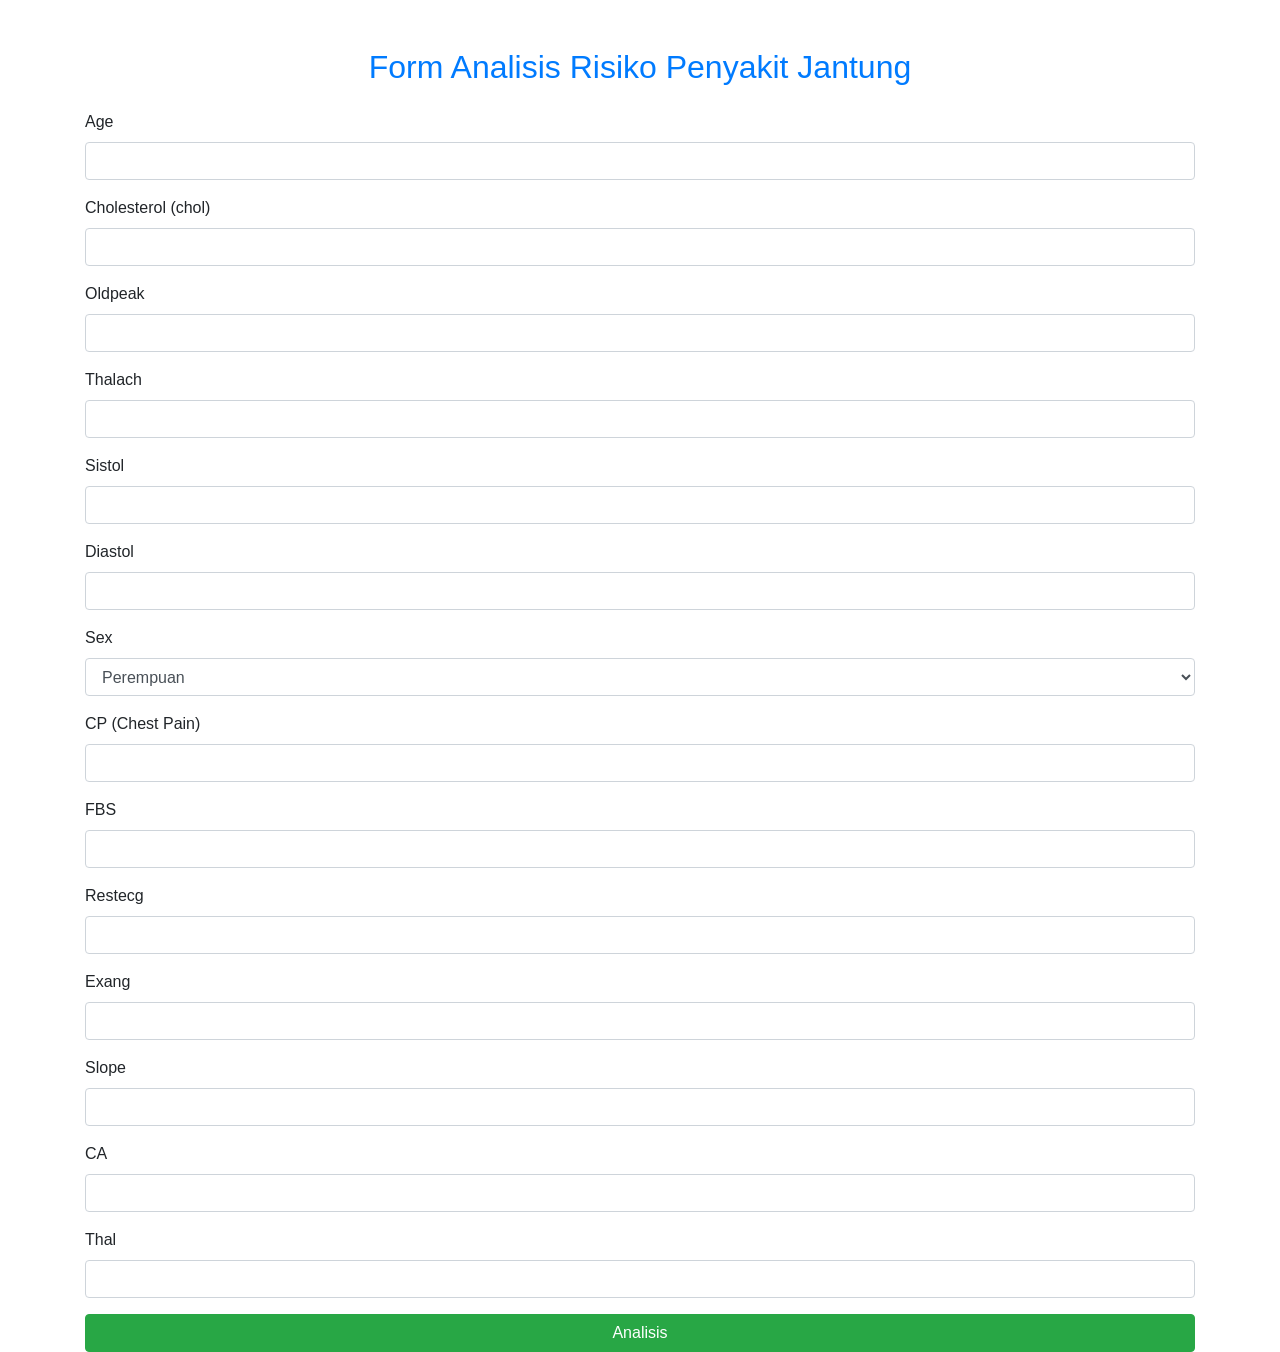
<file: templates/index.html>
<!DOCTYPE html>
<html lang="id">
<head>
    <meta charset="UTF-8">
    <title>Form Analisis Penyakit Jantung</title>
    <link rel="stylesheet" href="https://stackpath.bootstrapcdn.com/bootstrap/4.5.2/css/bootstrap.min.css">
</head>
<body>
<div class="container mt-5">
    <h2 class="mb-4 text-center text-primary">Form Analisis Risiko Penyakit Jantung</h2>
    <form action="/hasil" method="POST">
        <!-- Input numerik -->
        <div class="form-group">
            <label>Age</label>
            <input type="number" name="age" class="form-control" required>
        </div>
        <div class="form-group">
            <label>Cholesterol (chol)</label>
            <input type="number" name="chol" class="form-control" required>
        </div>
        <div class="form-group">
            <label>Oldpeak</label>
            <input type="number" step="0.1" name="oldpeak" class="form-control" required>
        </div>
        <div class="form-group">
            <label>Thalach</label>
            <input type="number" name="thalach" class="form-control" required>
        </div>
        <div class="form-group">
            <label>Sistol</label>
            <input type="number" name="sistol" class="form-control" required>
        </div>
        <div class="form-group">
            <label>Diastol</label>
            <input type="number" name="diastol" class="form-control" required>
        </div>

        <!-- Input kategorikal -->
        <div class="form-group">
            <label>Sex</label>
            <select name="sex" class="form-control">
                <option value="0">Perempuan</option>
                <option value="1">Laki-laki</option>
            </select>
        </div>
        <div class="form-group">
            <label>CP (Chest Pain)</label>
            <input type="text" name="cp" class="form-control">
        </div>
        <div class="form-group">
            <label>FBS</label>
            <input type="text" name="fbs" class="form-control">
        </div>
        <div class="form-group">
            <label>Restecg</label>
            <input type="text" name="restecg" class="form-control">
        </div>
        <div class="form-group">
            <label>Exang</label>
            <input type="text" name="exang" class="form-control">
        </div>
        <div class="form-group">
            <label>Slope</label>
            <input type="text" name="slope" class="form-control">
        </div>
        <div class="form-group">
            <label>CA</label>
            <input type="text" name="ca" class="form-control">
        </div>
        <div class="form-group">
            <label>Thal</label>
            <input type="text" name="thal" class="form-control">
        </div>

        <button type="submit" class="btn btn-success btn-block">Analisis</button>
    </form>
</div>
</body>
</html>
</file>
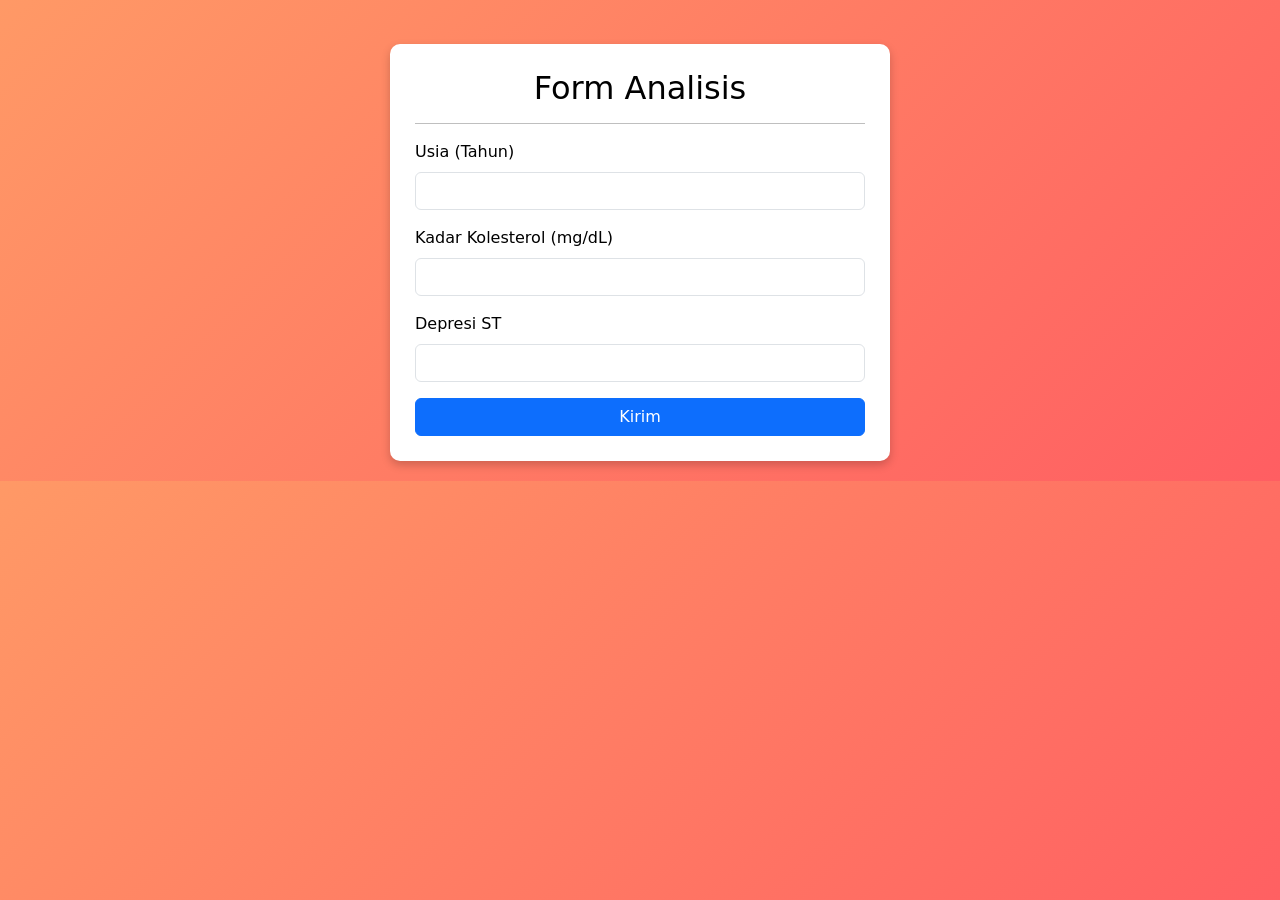
<file: templates/formfuzzy.html>
<!DOCTYPE html>
<html lang="id">
<head>
    <meta charset="UTF-8">
    <meta name="viewport" content="width=device-width, initial-scale=1.0">
    <title>Form Analisis Fuzzy</title>
    
    <!-- Bootstrap 5 -->
    <link href="https://cdn.jsdelivr.net/npm/bootstrap@5.3.0/dist/css/bootstrap.min.css" rel="stylesheet">

    <style>
        body {
            background: linear-gradient(135deg, #ff9966, #ff5e62);
            color: white;
            padding: 20px;
        }
        .container {
            background: white;
            padding: 25px;
            border-radius: 10px;
            box-shadow: 0 4px 10px rgba(0, 0, 0, 0.2);
            max-width: 500px;
            margin: auto;
            color: black;
        }
    </style>
</head>
<body>
    <div class="container mt-4">
        <h2 class="text-center"><i class="fas fa-heartbeat"></i> Form Analisis</h2>
        <hr>
        <form action="/result" method="post">
            <div class="mb-3">
                <label for="age" class="form-label">Usia (Tahun)</label>
                <input type="number" class="form-control" id="age" name="age" required>
            </div>
            <div class="mb-3">
                <label for="chol" class="form-label">Kadar Kolesterol (mg/dL)</label>
                <input type="number" class="form-control" id="chol" name="chol" required>
            </div>
            <div class="mb-3">
                <label for="oldpeak" class="form-label">Depresi ST</label>
                <input type="number" step="0.1" class="form-control" id="oldpeak" name="oldpeak" required>
            </div>
            <button type="submit" class="btn btn-primary w-100">Kirim</button>
        </form>
    </div>

    <!-- Bootstrap JS -->
    <script src="https://cdn.jsdelivr.net/npm/bootstrap@5.3.0/dist/js/bootstrap.bundle.min.js"></script>
</body>
</html>
</file>
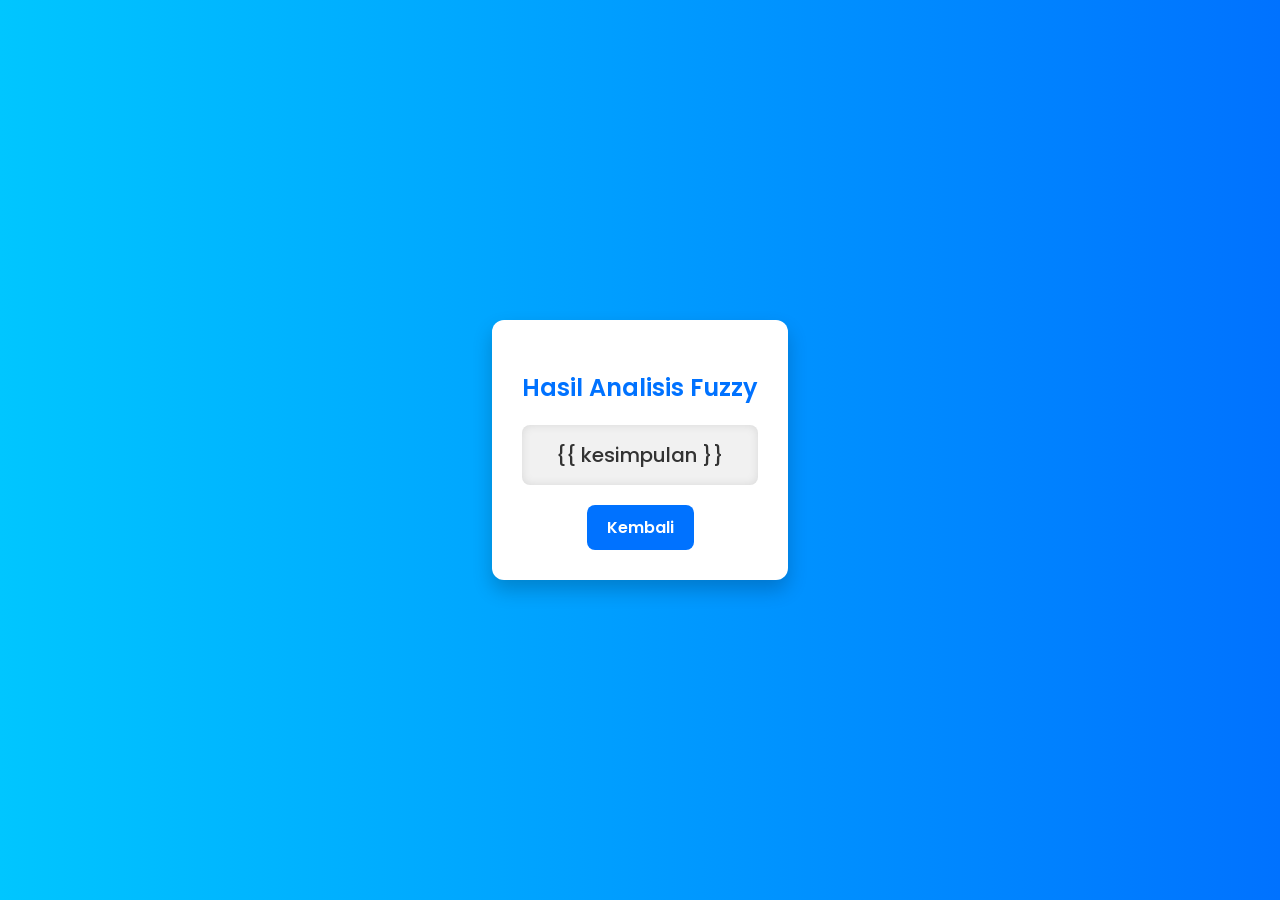
<file: templates/fuzzy.html>
<!DOCTYPE html>
<html lang="id">
<head>
    <meta charset="UTF-8">
    <meta name="viewport" content="width=device-width, initial-scale=1.0">
    <title>Hasil Analisis Fuzzy</title>
    <link rel="preconnect" href="https://fonts.googleapis.com">
    <link href="https://fonts.googleapis.com/css2?family=Poppins:wght@300;400;600&display=swap" rel="stylesheet">
    <style>
        body {
            font-family: 'Poppins', sans-serif;
            margin: 0;
            padding: 0;
            background: linear-gradient(to right, #00c6ff, #0072ff);
            display: flex;
            justify-content: center;
            align-items: center;
            height: 100vh;
        }
        .container {
            max-width: 600px;
            background: white;
            padding: 30px;
            border-radius: 12px;
            box-shadow: 0 10px 20px rgba(0, 0, 0, 0.2);
            text-align: center;
            animation: fadeIn 1s ease-in-out;
        }
        h2 {
            font-weight: 600;
            color: #0072ff;
        }
        .result {
            font-size: 20px;
            font-weight: 500;
            color: #333;
            margin-top: 20px;
            padding: 15px;
            background-color: #f1f1f1;
            border-radius: 8px;
            box-shadow: inset 0 0 10px rgba(0, 0, 0, 0.1);
        }
        .btn {
            display: inline-block;
            margin-top: 20px;
            padding: 10px 20px;
            font-size: 16px;
            font-weight: 600;
            color: white;
            background: #0072ff;
            border: none;
            border-radius: 8px;
            cursor: pointer;
            text-decoration: none;
            transition: background 0.3s;
        }
        .btn:hover {
            background: #005bb5;
        }
        @keyframes fadeIn {
            from { opacity: 0; transform: translateY(-10px); }
            to { opacity: 1; transform: translateY(0); }
        }
    </style>
</head>
<body>
    <div class="container">
        <h2>Hasil Analisis Fuzzy</h2>
        <div class="result">
            {{ kesimpulan }}
        </div>
        <a href="/" class="btn">Kembali</a>
    </div>
</body>
</html>
</file>
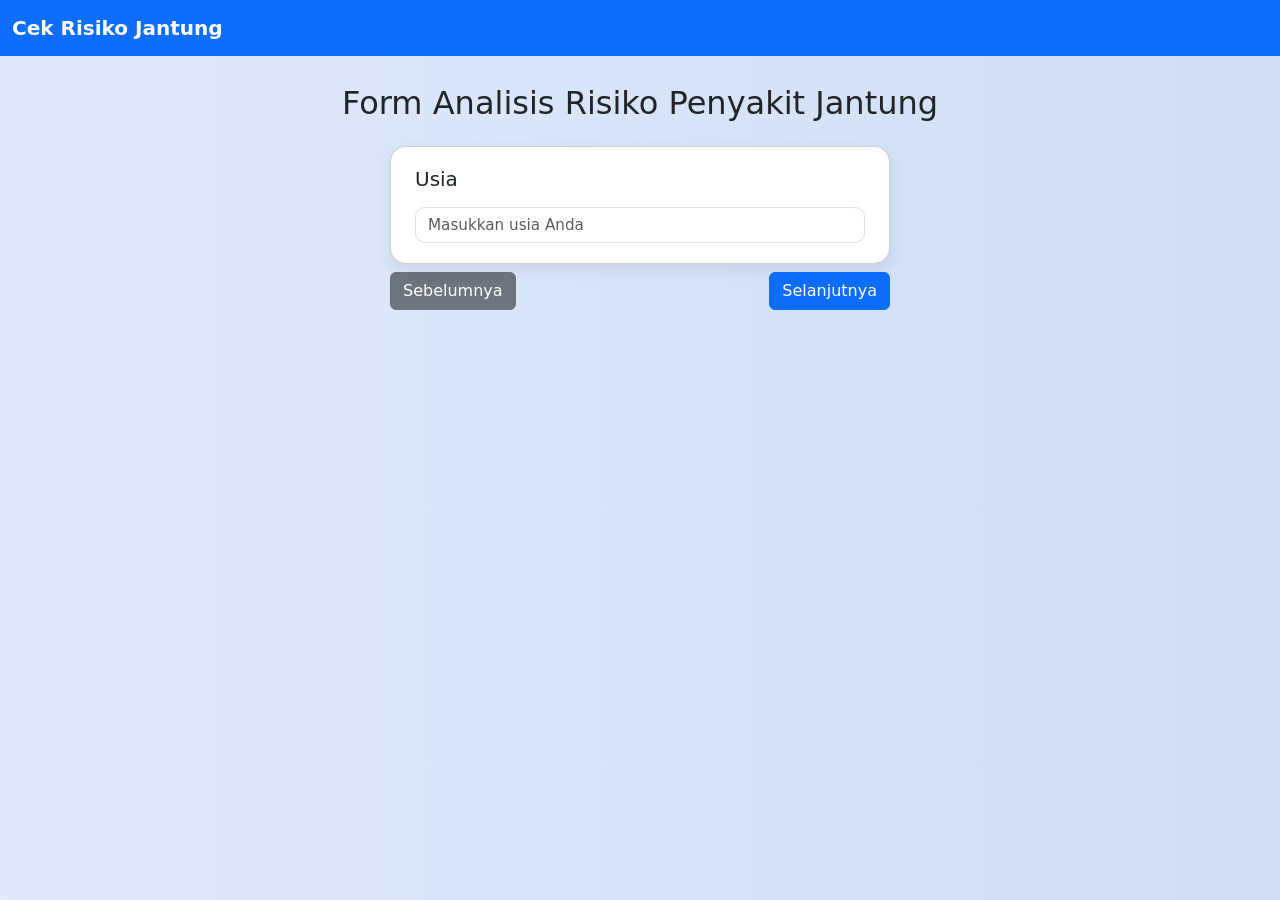
<file: templates/newform.html>
<!DOCTYPE html>
<html lang="id">
<head>
  <meta charset="UTF-8">
  <title>Form Risiko Jantung</title>
  <link href="https://cdn.jsdelivr.net/npm/bootstrap@5.3.3/dist/css/bootstrap.min.css" rel="stylesheet">
  <style>
    body {
    background: linear-gradient(to right, #e0eafc, #cfdef3);
    min-height: 100vh;
    padding-top: 60px;
    }

    .step {
    display: none;
    }

    .step.active {
    display: block;
    }

    .card-question {
    border-radius: 16px;
    padding: 1.2rem 1.5rem;
    box-shadow: 0 6px 16px rgba(0, 0, 0, 0.08);
    margin: 0 auto 1.5rem auto;
    max-width: 500px; /* batasi lebar maksimal */
    background-color: #ffffff;
    }

    .card-question h4 {
    font-size: 1.25rem;
    margin-bottom: 1rem;
    }

    .form-control,
    .form-select {
    border-radius: 10px;
    font-size: 0.95rem;
    }

    .navigation-buttons {
    max-width: 500px;
    margin: -1rem auto 2rem auto; /* mengurangi jarak vertikal */
    display: flex;
    justify-content: space-between;
    }

  </style>
</head>
<body>

<nav class="navbar navbar-expand-lg navbar-dark bg-primary fixed-top">
  <div class="container-fluid">
    <a class="navbar-brand fw-bold" href="#">Cek Risiko Jantung</a>
  </div>
</nav>

<div class="container">
  <h2 class="text-center my-4">Form Analisis Risiko Penyakit Jantung</h2>
  <form method="post" id="multiStepForm">
    <!-- Semua step dalam bentuk card -->
    <div class="step active">
      <div class="card card-question">
        <h4>Usia</h4>
        <input type="number" name="age" class="form-control" placeholder="Masukkan usia Anda" required>
      </div>
    </div>

    <div class="step">
      <div class="card card-question">
        <h4>Tekanan Darah Istirahat</h4>
        <div class="row">
          <div class="col-md-6">
            <label for="sistol">Sistol (mmHg)</label>
            <input type="number" name="sistol" id="sistol" class="form-control" required>
          </div>
          <div class="col-md-6">
            <label for="diastol">Diastol (mmHg)</label>
            <input type="number" name="diastol" id="diastol" class="form-control" required>
          </div>
        </div>
        <small class="text-muted">Normal: Sistol 90–120 mmHg, Diastol 60–80 mmHg</small>
      </div>
    </div>

    <div class="step">
      <div class="card card-question">
        <h4>Kadar Kolesterol (mg/dL)</h4>
        <input type="number" name="chol" class="form-control" required>
        <small class="text-muted">Normal: 100–200 mg/dL</small>
      </div>
    </div>

    <div class="step">
      <div class="card card-question">
        <h4>Detak Jantung Maksimum</h4>
        <input type="number" name="thalach" class="form-control" required>
        <small class="text-muted">Normal: 70–210 bpm</small>
      </div>
    </div>

    <div class="step">
      <div class="card card-question">
        <h4>Depresi ST Akibat Olahraga</h4>
        <input type="number" name="oldpeak" class="form-control" step="0.1" required>
        <small class="text-muted">Normal: 0.0 – 2.0</small>
      </div>
    </div>

    <div class="step">
      <div class="card card-question">
        <h4>Jenis Kelamin</h4>
        <select name="sex" class="form-select" required>
          <option value="1">Laki-laki</option>
          <option value="0">Perempuan</option>
        </select>
      </div>
    </div>

    <div class="step">
      <div class="card card-question">
        <h4>Jenis Nyeri Dada</h4>
        <select name="cp" class="form-select" required>
          <option value="0">Tidak ada nyeri</option>
          <option value="1">Angina ringan</option>
          <option value="2">Angina sedang</option>
          <option value="3">Angina berat</option>
        </select>
      </div>
    </div>

    <div class="step">
      <div class="card card-question">
        <h4>Gula Darah Puasa > 120 mg/dL</h4>
        <select name="fbs" class="form-select" required>
          <option value="0">Tidak</option>
          <option value="1">Ya</option>
        </select>
      </div>
    </div>

    <div class="step">
      <div class="card card-question">
        <h4>Hasil Elektrokardiografi</h4>
        <select name="restecg" class="form-select" required>
          <option value="0">Normal</option>
          <option value="1">Kelainan ST-T</option>
          <option value="2">Hipertrofi ventrikel kiri</option>
        </select>
      </div>
    </div>

    <div class="step">
      <div class="card card-question">
        <h4>Angina Saat Olahraga</h4>
        <select name="exang" class="form-select" required>
          <option value="0">Tidak</option>
          <option value="1">Ya</option>
        </select>
      </div>
    </div>

    <div class="step">
      <div class="card card-question">
        <h4>Kemiringan ST (Slope)</h4>
        <select name="slope" class="form-select" required>
          <option value="0">Menanjak</option>
          <option value="1">Datar</option>
          <option value="2">Menurun</option>
        </select>
      </div>
    </div>

    <div class="step">
      <div class="card card-question">
        <h4>Jumlah Pembuluh Darah yang Terdeteksi</h4>
        <select name="ca" class="form-select" required>
          <option value="0">0</option>
          <option value="1">1</option>
          <option value="2">2</option>
          <option value="3">3</option>
        </select>
      </div>
    </div>

    <div class="step">
      <div class="card card-question">
        <h4>Thalassemia</h4>
        <select name="thal" class="form-select" required>
          <option value="1">Normal</option>
          <option value="2">Fixed Defect</option>
          <option value="3">Reversible Defect</option>
        </select>
      </div>
    </div>

    <!-- Navigasi -->
    <div class="navigation-buttons">
        <button type="button" class="btn btn-secondary" id="prevBtn">Sebelumnya</button>
        <button type="button" class="btn btn-primary" id="nextBtn">Selanjutnya</button>
    </div>
  </form>
</div>

<script>
  const steps = document.querySelectorAll(".step");
  let currentStep = 0;

  const showStep = (index) => {
    steps.forEach((step, i) => {
      step.classList.toggle("active", i === index);
    });
  };

  document.getElementById("prevBtn").addEventListener("click", () => {
    if (currentStep > 0) {
      currentStep--;
      showStep(currentStep);
    }
  });

  document.getElementById("nextBtn").addEventListener("click", () => {
    const currentInputs = steps[currentStep].querySelectorAll("input, select");
    let valid = true;
    currentInputs.forEach(input => {
      if (!input.checkValidity()) {
        input.reportValidity();
        valid = false;
      }
    });

    if (!valid) return;

    if (currentStep < steps.length - 1) {
      currentStep++;
      showStep(currentStep);
    } else {
      document.getElementById("multiStepForm").submit();
    }
  });

  showStep(currentStep);
</script>

</body>
</html>
</file>
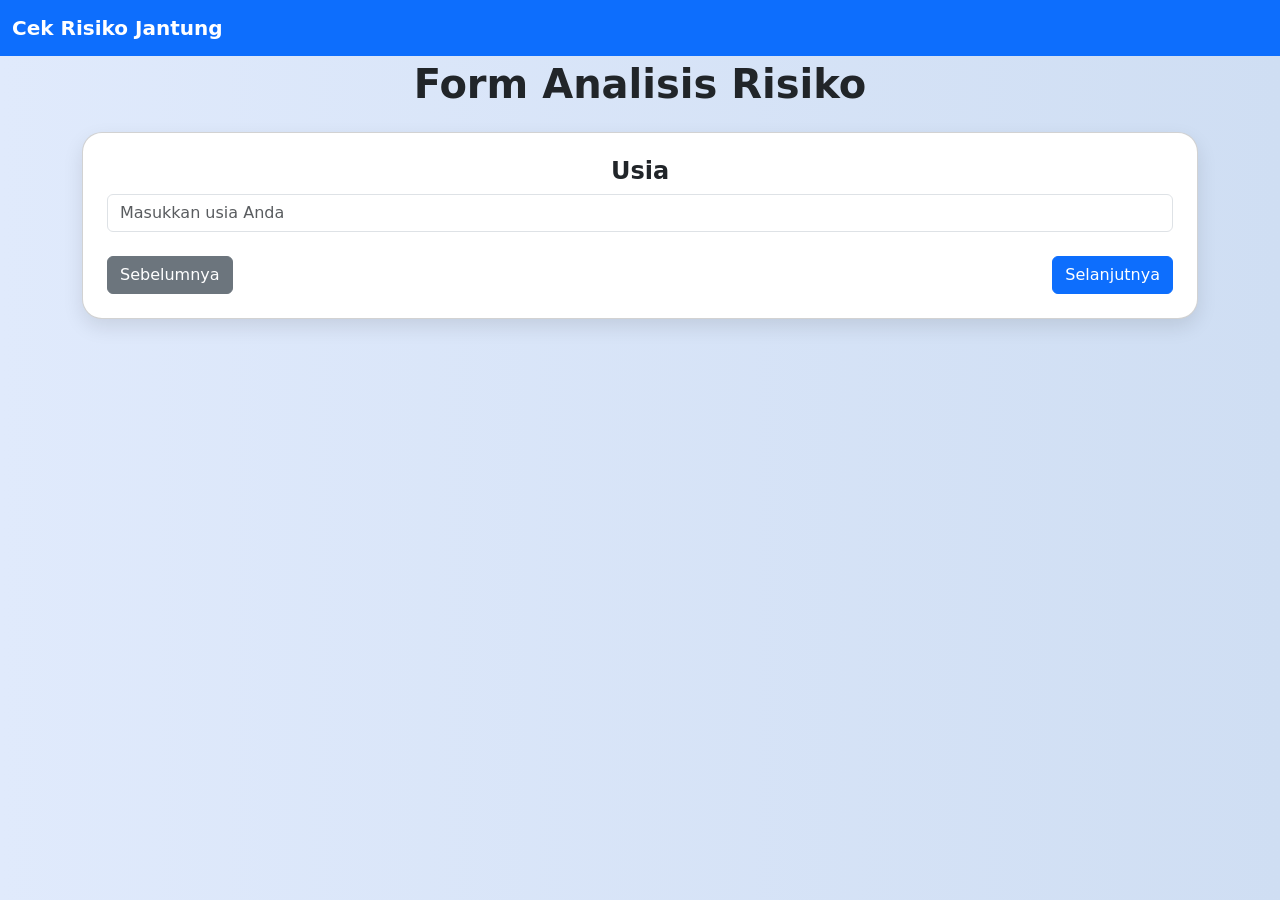
<file: templates/cadangan/cadangannewform.html>
<!DOCTYPE html>
<html lang="id">
<head>
    <meta charset="UTF-8">
    <title>Analisis Risiko Penyakit Jantung</title>
    <link href="https://cdn.jsdelivr.net/npm/bootstrap@5.3.3/dist/css/bootstrap.min.css" rel="stylesheet">
    <style>
        body {
            background: linear-gradient(to right, #e0eafc, #cfdef3);
            min-height: 100vh;
            padding-top: 60px;
        }
        .card {
            border-radius: 20px;
            box-shadow: 0 8px 20px rgba(0, 0, 0, 0.1);
        }
        h1, h4 {
            text-align: center;
            font-weight: 700;
        }
        .step {
            display: none;
        }
        .step.active {
            display: block;
        }
    </style>
</head>
<body>

<!-- HEADER -->
<nav class="navbar navbar-expand-lg navbar-dark bg-primary fixed-top">
    <div class="container-fluid">
        <a class="navbar-brand fw-bold" href="#">Cek Risiko Jantung</a>
        <button class="navbar-toggler" type="button" data-bs-toggle="collapse" data-bs-target="#navbarNav">
            <span class="navbar-toggler-icon"></span>
        </button>
    </div>
</nav>

<!-- FORM -->
<div class="container">
    <h1 class="mb-4">Form Analisis Risiko</h1>
    <div class="card p-4">
        <form method="post" id="multiStepForm">
            <!-- Step 1 -->
            <div class="step active">
                <h4>Usia</h4>
                <input type="number" name="age" class="form-control" placeholder="Masukkan usia Anda" required>
            </div>

            <!-- Step 2 -->
            <div class="step">
                <h4>Tekanan Darah Istirahat</h4>
                <div class="row">
                    <div class="col-md-6">
                        <label for="sistol" class="form-label">Sistol (mmHg)</label>
                        <input type="number" name="sistol" id="sistol" class="form-control" required>
                    </div>
                    <div class="col-md-6">
                        <label for="diastol" class="form-label">Diastol (mmHg)</label>
                        <input type="number" name="diastol" id="diastol" class="form-control" required>
                    </div>
                </div>
                <small class="text-muted">Range normal sistol: 90–120 mmHg, diastol: 60–80 mmHg</small>
            </div>

            <!-- Step 3 -->
            <div class="step">
                <h4>Kadar Kolesterol (mg/dL)</h4>
                <input type="number" name="chol" class="form-control" required>
                <small class="text-muted">Range normal: 100–200 mg/dL</small>
            </div>

            <!-- Step 4 -->
            <div class="step">
                <h4>Detak Jantung Maksimum</h4>
                <input type="number" name="thalach" class="form-control" required>
                <small class="text-muted">Range normal: 70–210 denyut per menit</small>
            </div>

            <!-- Step 5 -->
            <div class="step">
                <h4>Depresi ST Akibat Olahraga</h4>
                <input type="number" name="oldpeak" class="form-control" step="0.1" required>
                <small class="text-muted">Range normal: 0.0 – 2.0</small>
            </div>

            <!-- Step 6 -->
            <div class="step">
                <h4>Jenis Kelamin</h4>
                <select name="sex" class="form-select" required>
                    <option value="1">Laki-laki</option>
                    <option value="0">Perempuan</option>
                </select>
            </div>

            <!-- Step 7 -->
            <div class="step">
                <h4>Jenis Nyeri Dada</h4>
                <select name="cp" class="form-select" required>
                    <option value="0">Tidak ada nyeri</option>
                    <option value="1">Angina ringan</option>
                    <option value="2">Angina sedang</option>
                    <option value="3">Angina berat</option>
                </select>
            </div>

            <!-- Step 8 -->
            <div class="step">
                <h4>Kadar Gula Darah Puasa > 120 mg/dL</h4>
                <select name="fbs" class="form-select" required>
                    <option value="0">Tidak</option>
                    <option value="1">Ya</option>
                </select>
            </div>

            <!-- Step 9 -->
            <div class="step">
                <h4>Hasil Elektrokardiografi</h4>
                <select name="restecg" class="form-select" required>
                    <option value="0">Normal</option>
                    <option value="1">Kelainan ST-T</option>
                    <option value="2">Hipertrofi ventrikel kiri</option>
                </select>
            </div>

            <!-- Step 10 -->
            <div class="step">
                <h4>Angina Saat Berolahraga</h4>
                <select name="exang" class="form-select" required>
                    <option value="0">Tidak</option>
                    <option value="1">Ya</option>
                </select>
            </div>

            <!-- Step 11 -->
            <div class="step">
                <h4>Kemiringan Segmen ST</h4>
                <select name="slope" class="form-select" required>
                    <option value="0">Menanjak</option>
                    <option value="1">Datar</option>
                    <option value="2">Menurun</option>
                </select>
            </div>

            <!-- Step 12 -->
            <div class="step">
                <h4>Jumlah Pembuluh Darah yang Terdeteksi (ca)</h4>
                <select name="ca" class="form-select" required>
                    <option value="0">0</option>
                    <option value="1">1</option>
                    <option value="2">2</option>
                    <option value="3">3</option>
                </select>
            </div>

            <!-- Step 13 -->
            <div class="step">
                <h4>Thalassemia</h4>
                <select name="thal" class="form-select" required>
                    <option value="1">Normal</option>
                    <option value="2">Fixed Defect</option>
                    <option value="3">Reversible Defect</option>
                </select>
            </div>

            <!-- Navigation Buttons -->
            <div class="d-flex justify-content-between mt-4">
                <button type="button" class="btn btn-secondary" id="prevBtn">Sebelumnya</button>
                <button type="button" class="btn btn-primary" id="nextBtn">Selanjutnya</button>
            </div>
        </form>
    </div>
</div>

<!-- Script -->
<script>
    const steps = document.querySelectorAll(".step");
    let currentStep = 0;

    document.getElementById("prevBtn").addEventListener("click", () => {
        if (currentStep > 0) {
            steps[currentStep].classList.remove("active");
            currentStep--;
            steps[currentStep].classList.add("active");
        }
    });

    document.getElementById("nextBtn").addEventListener("click", () => {
        const form = document.getElementById("multiStepForm");
        const input = steps[currentStep].querySelector("input, select");

        if (!input.checkValidity()) {
            input.reportValidity();
            return;
        }

        if (currentStep < steps.length - 1) {
            steps[currentStep].classList.remove("active");
            currentStep++;
            steps[currentStep].classList.add("active");
        } else {
            form.submit();
        }
    });

    steps[currentStep].classList.add("active");
</script>

</body>
</html>
</file>
